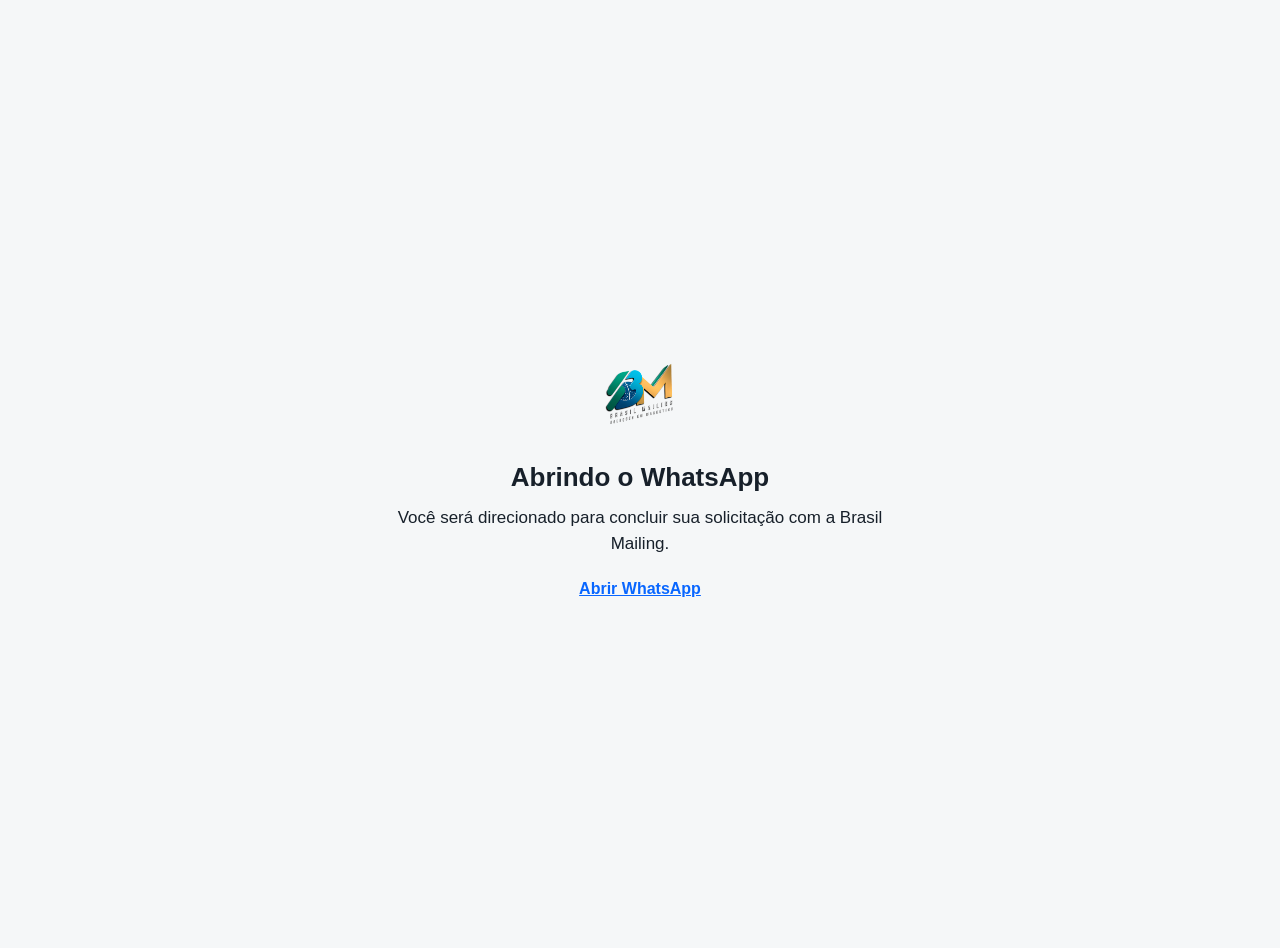
<file: contato-whatsapp.html>
<!doctype html>
<html lang="pt-BR">
  <head>
    <meta charset="utf-8">
    <meta name="viewport" content="width=device-width, initial-scale=1">
    <meta name="robots" content="noindex, nofollow">
    <title>Abrindo WhatsApp | Brasil Mailing</title>
    <script async src="https://www.googletagmanager.com/gtag/js?id=AW-11038901326"></script>
    <script>
      window.dataLayer = window.dataLayer || [];
      function gtag(){dataLayer.push(arguments);}
      gtag("js", new Date());
      gtag("config", "AW-11038901326");
      gtag("config", "G-4Y6PDMLR5E");
    </script>
    <script src="tracking.js"></script>
    <style>
      body {
        align-items: center;
        background: #f5f7f8;
        color: #17202a;
        display: flex;
        font-family: Arial, sans-serif;
        justify-content: center;
        margin: 0;
        min-height: 100vh;
        padding: 24px;
        text-align: center;
      }

      main { max-width: 520px; }
      img { height: 88px; margin-bottom: 20px; width: 88px; }
      h1 { font-size: 26px; margin: 0 0 12px; }
      p { font-size: 17px; line-height: 1.5; margin: 0 0 24px; }
      a { color: #0866ff; font-weight: 700; }
    </style>
  </head>
  <body>
    <main>
      <img src="assets/logo-brasil-mailing.png" alt="Brasil Mailing">
      <h1>Abrindo o WhatsApp</h1>
      <p>Você será direcionado para concluir sua solicitação com a Brasil Mailing.</p>
      <a data-whatsapp-fallback href="https://wa.me/5512981612085">Abrir WhatsApp</a>
    </main>
    <script>
      const params = new URLSearchParams(window.location.search);
      const message = params.get("text");
      const whatsappUrl = new URL("https://wa.me/5512981612085");

      if (message) {
        whatsappUrl.searchParams.set("text", message);
      }

      document.querySelector("[data-whatsapp-fallback]").href = whatsappUrl.href;
      setTimeout(() => window.location.replace(whatsappUrl.href), 1200);
    </script>
  </body>
</html>
</file>
